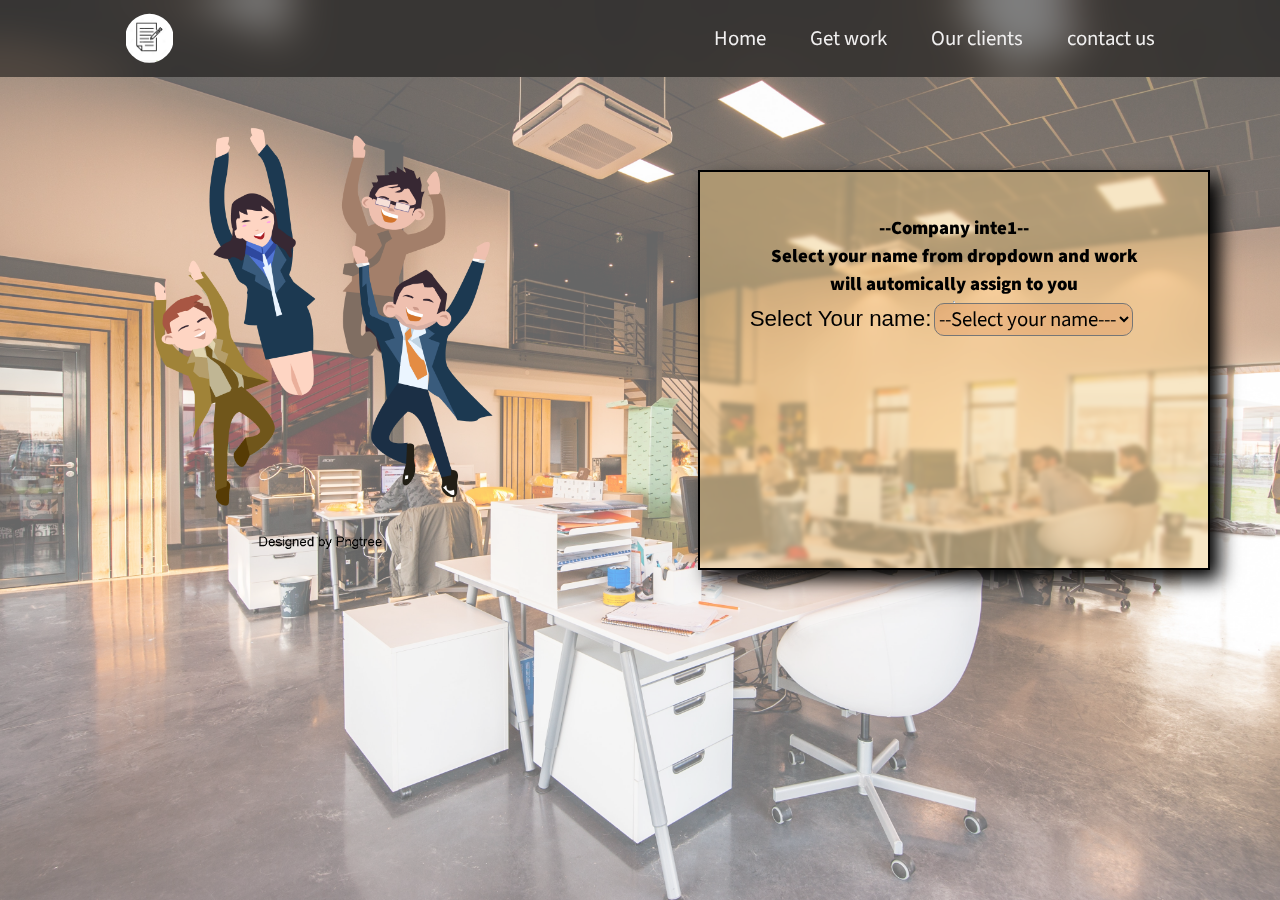
<file: index.html>
<!DOCTYPE html>
<html lang="en">

<head>
    <meta charset="UTF-8">
    <meta http-equiv="X-UA-Compatible" content="IE=edge">
    <meta name="viewport" content="width=device-width, initial-scale=1.0">
    <title>Website</title>
    <link rel="preconnect" href="https://fonts.googleapis.com">
   <link rel="preconnect" href="https://fonts.gstatic.com" crossorigin>
    <link href="https://fonts.googleapis.com/css2?family=Lato:wght@700&family=Source+Sans+Pro:ital,wght@0,200;0,300; 0,400;0,600;0,700;0,900;1,200;1,300;1,400;1,600;1,700;1,900&display=swap" rel="stylesheet">
   <link rel="stylesheet" href="index.css">
</head>

<body>
    <header>
        <nav id="navbar">
            <div id="logo">
                <img id="logo_img" src="photo/doco_logo.png" alt="document">
            </div>
            <ul>
            <li class="item"><a href="#home">Home</a></li>
            <li class="item"><a href="#jobs">Get work</a></li>
            <li class="item"><a href="#our_clients">Our clients</a></li>
            <li class="item"><a href="#contact">contact us</a></li>
            </ul>
        </nav>
    </header>
    <!-- <section id="home">
        <h1 class="h_heading">Welcome to my Project company</h1>
        <p id="home_p">
            Lorem ipsum dolor sit amet consectetur adipisicing elit. Officia aut modi maxime officiis, est nam sapiente pariatur atque vitae, dicta illum ipsam reprehenderit?
        </p>
                 <button class="btn">Order now</button>
    </section> -->
    <section id="jobs">
        <img src="photo/people.png" alt="not" srcset="" id="photo">
        <div class="container">
            <h3 id="para"> will automically assign to you</h3>
            <h3 id="para2">Select your name from dropdown and work</h3>
            <h3 id="para">--Company inte1--</h3>
            <hr>
            <div class="dropdown-container">
                <label for="name" id="select">Select Your name:</label>
                <select name="select" id="name" onchange="showoption(this)">
                    <option value="1" id="hello">--Select your name---</option>
                    <option value="0" id="al">Alok</option>
                    <option value="2">Sans</option>
                    <option value="3">Saif</option>
                    <option value="4">Shashi</option>
                    <option value="5">Salman</option>
                    <option value="6">Sharukh</option>
                    <option value="7">Hritik</option>
                    <option value="8">Raju</option>
                    <option value="9">Aditya</option>
                    <option value="10">Rahul</option>
                </select>
            </div>
                <div id="result"></div>
                <div id="message"></div>
                <div id="message2"></div>
                <button id="cancel" style="display:none" onclick="myStopFunction()">Cancel</button>
                <button id="redirect" style="display:none" onclick="agianRedirect()">Redirect</button>
            </div>
    </section>
</body>
<script>
    var myVar=0;
    const displayMessage=()=>{
        const messageArray=["Your work is do make website ui","Your work is do make webiste navbar","Your work is make loader","Your work is do make backened","Your work is do make databse","Your work is write code in mysql","Your work is in support","Your work is to make website in react","Your work is do make website in jquery","Your work is do make webiste angular"];
        var randomIndex = Math.floor(Math.random() *messageArray.length); 
        document.getElementById("result").innerHTML=messageArray[randomIndex];
        redirecting();
    }
    const showoption=(s)=>{
       let a=s[s.selectedIndex].id;
       displayMessage();
    }
    const redirecting=()=>{
        document.getElementById("cancel").style.display="block";
        setTimeout(() => {
            document.getElementById("result").style.display="none";
            document.getElementById("message").innerHTML="You are Redirecting to another page To assign you work if want to cancel then click on cancel button";
        },2000);
        redirect();
    
    }
        const redirect=()=>{
        myVar=setTimeout(() => {
            window.location.href = "assignWork.html";
        }, 5000);
    }
      const agianRedirect=()=>{
        window.location.href = "assignWork.html";
      }
    function myStopFunction() {
        console.log("Working");
        clearTimeout(myVar);
        document.getElementById("message").style.display="none";
        document.getElementById("message2").innerHTML="You have cancelled redirecting to redirect again click on redirect button";
        document.getElementById("redirect").style.display="block";
    }
</script>
</html>
</file>
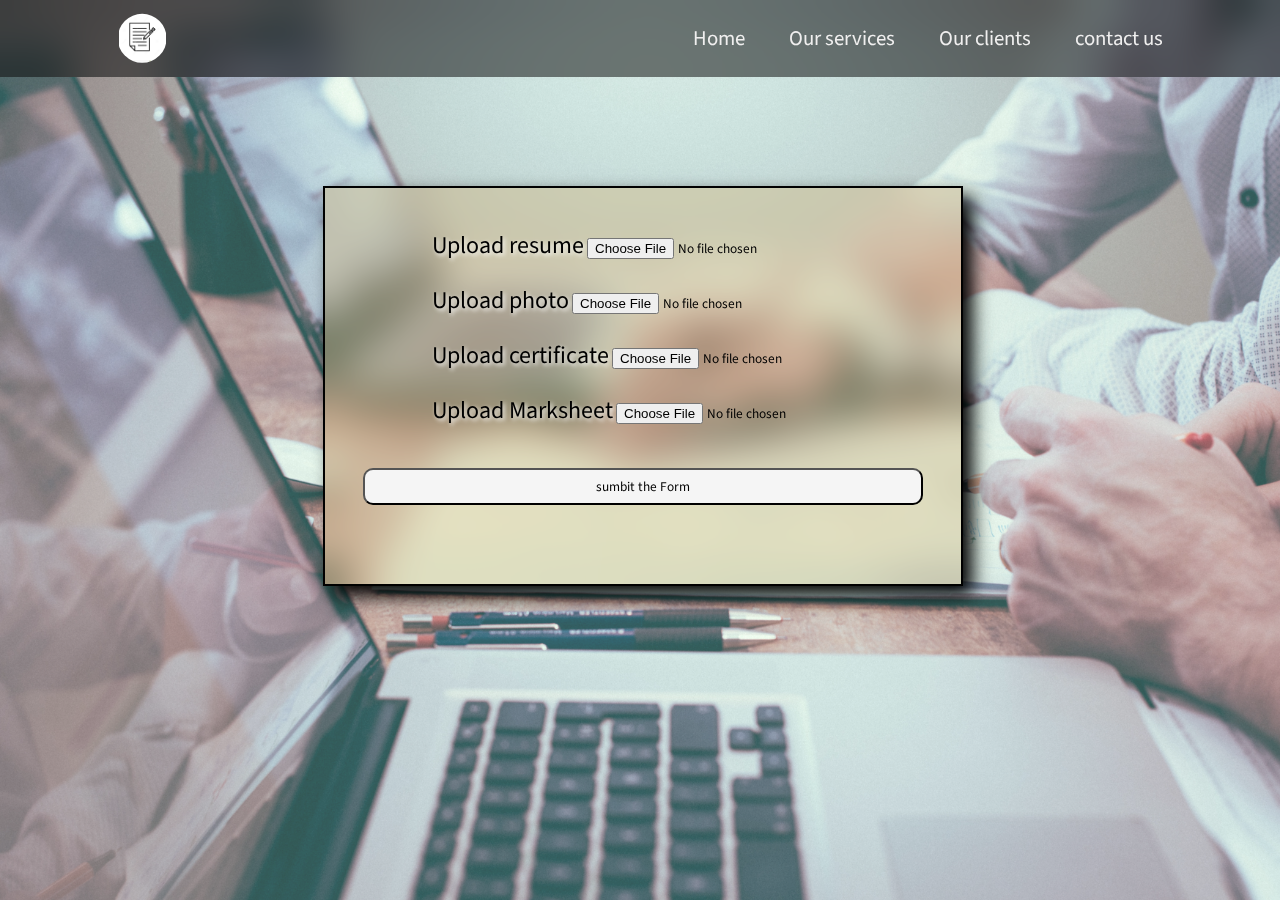
<file: assignWork.html>
<!DOCTYPE html>
<html lang="en">

<head>
    <meta charset="UTF-8">
    <meta http-equiv="X-UA-Compatible" content="IE=edge">
    <meta name="viewport" content="width=device-width, initial-scale=1.0">
    <title>Assign-work-employess</title>
    <link rel="preconnect" href="https://fonts.googleapis.com">
   <link rel="preconnect" href="https://fonts.gstatic.com" crossorigin>
   <link href="https://fonts.googleapis.com/css2?family=Lato:wght@700&family=Source+Sans+Pro:ital,wght@0,200;0,300;0,400;0,600;0,700;0,900;1,200;1,300;1,400;1,600;1,700;1,900&display=swap" rel="stylesheet">
    <link rel="stylesheet" href="assignWork.css">
</head>

<body>
     <header>
        <nav id="navbar">
            <div id="logo">
                <img id="logo_img" src="photo/doco_logo.png" alt="document">
            </div>
            <ul>
            <li class="item"><a href="#home">Home</a></li>
            <li class="item"><a href="#services">Our services</a></li>
            <li class="item"><a href="#our_clients">Our clients</a></li>
            <li class="item"><a href="#contact">contact us</a></li>
            </ul>
        </nav>
    </header>
    <section>
        <div class="container">
            <form action="">
                <div class="file-container">
                    <label for="fileName" class="label-text">Upload resume</label>
                    <input type="file" name="myFile" id="fileName" onchange="return fileValidation()">
                </div>
                <div class="file-container">
                    <label for="file" class="label-text" >Upload photo</label>
                    <input type="file" name="myFile" id="file" onchange="return fileValidationn()">
                </div>
                <div class="file-container">
                    <label for="fileName" class="label-text" >Upload certificate</label>
                    <input type="file" name="myFile" id="fileName1" onchange="return fileValidation1()">
                </div>
                <div class="file-container">
                    <label for="fileName" class="label-text" >Upload Marksheet</label>
                    <input type="file" name="myFile" id="fileName2" onchange="return fileValidation2()">
                </div>
            </form>
            <!-- <button onclick = "GFG_Fun()">Sumbit </button> -->
            <input type="submit" value="sumbit the Form" onclick = "GFG_Fun()" id="sumbit">
        </div>

    </section>
</body>
<script>
    function fileValidation() {
        var fileInput =document.getElementById('fileName');

        var filePath = fileInput.value;

        // Allowing file type
        var allowedExtensions = /(\.doc|\.docx|\.odt|\.pdf|\.tex|\.txt|\.rtf|\.wps|\.wks|\.wpd)$/i;

        if (!allowedExtensions.exec(filePath)) {
            alert('Invalid file type');
            fileInput.value = '';
            return false;
        }
    }
    function fileValidation1() {
        var fileInput =document.getElementById('fileName1');

        var filePath = fileInput.value;

        // Allowing file type
        var allowedExtensions = /(\.doc|\.docx|\.odt|\.pdf|\.tex|\.txt|\.rtf|\.wps|\.wks|\.wpd)$/i;

        if (!allowedExtensions.exec(filePath)) {
            alert('Invalid file type');
            fileInput.value = '';
            return false;
        }
    }
    function fileValidation2() {
        var fileInput =document.getElementById('fileName2');

        var filePath = fileInput.value;

        // Allowing file type
        var allowedExtensions = /(\.doc|\.docx|\.odt|\.pdf|\.tex|\.txt|\.rtf|\.wps|\.wks|\.wpd)$/i;

        if (!allowedExtensions.exec(filePath)) {
            alert('Invalid file type');
            fileInput.value = '';
            return false;
        }
    }
    function fileValidationn() {
            var fileInput = document.getElementById('file');
              
            var filePath = fileInput.value;
          
            // Allowing file type
            var allowedExtensions = /(\.jpg|\.jpeg|\.png|\.gif)$/i;
              
            if (!allowedExtensions.exec(filePath)) {
                alert('Invalid file type');
                fileInput.value = '';
                return false;
            } 
        }
        function GFG_Fun() {
            
            const file = document.getElementById("file");
            const fileName=document.getElementById("fileName");
            const fileName1=document.getElementById("fileName1");
            const fileName2=document.getElementById("fileName2");
            if((file.files.length ||fileName.files.length ||fileName1.files.length ||fileName2.files.length )!== 0 )
            {
                alert("Success: You form is sumbitted")
            } else 
            {
                alert("Error: Select at least one file");
            }
        }
</script>

</html>
</file>
<file: index.css>
*{
    box-sizing: border-box;
    padding: 0px;
    margin: 0px;
    font-family: 'Lato', sans-serif;
    font-family: 'Source Sans Pro', sans-serif;
}
/* nav bar styling */
html{
  scroll-behavior: smooth;
}
#navbar{
  position:sticky;
  top:0px;
  left:0px;
  display: flex;
  justify-content:space-around;
  backdrop-filter: blur(20px);
  z-index: 1;
}
#navbar::before{
  content:" ";
  background-color: black;
  position: absolute;
  width:100%;
  height: 100%;
  top:0px;
  z-index: -1;
  opacity: 0.5;
}  
/* styling navbar ul element */
#navbar ul{
  display: flex;
  flex-direction:row;
  align-items: center;
  padding: 0px 0px;
}
#navbar ul li{
  list-style-type:none;
  font-size: 1.3rem;
}
/* styling navbar ul li a  element  */
#navbar ul li a{
  display: block;
  text-decoration: none;
  color:rgb(240, 239, 239);
  padding:4px 22px;
  transition: all 1s ease-in-out 0s;
}
/* hover a  */
#navbar ul li a:hover{
  color:black;
  background-color: rgba(255, 255, 255, 0.267); 
  border-radius: 10px;
  transform: scale(1.3);
  text-shadow: 2px 2px 4px white; 
} 
#logo{
  padding: 10px 10px;
  width: 30%;
  margin: 0px 0px;
}
#logo_img{
    display: block;
    width:13%;
    margin:3px 13px;
    clip-path: circle(50% at 50% 50%);
}
/* body to assign work  */
#jobs::before{
  content: " ";
  background: url("photo/photo-office.jpg") no-repeat center center/cover;
  position: absolute;
  top:0px;
  left:0px;
  width:100%;
  height:100%;
  z-index: -1;
  opacity: 0.6;
} 
/* select tag box css  */
.container{
  z-index: 1;
  background-color:rgba(240, 200, 125, 0.438);
  backdrop-filter: blur(2px);
  display:flex;
  height: 400px;
  width:40%;
  flex-direction: column;
  justify-content: center;
  align-items: center;
  border:2px solid black;
  box-shadow: 10px 10px 18px black;
  padding: 15px;
  position:absolute;
  top:170px;
  left:698px;
}
#para{
  /* font-size: 0.9rem; */
  margin-top: -114px;
  margin-bottom: 60px;
  font-family: 'Lato', sans-serif;
  font-family: 'Source Sans Pro', sans-serif;
  font-weight: 900;
}
#para2{
  /* font-size: 0.9rem; */
  margin-top: -114px;
  margin-bottom: 60px;
  font-family: 'Lato', sans-serif;
  font-family: 'Source Sans Pro', sans-serif;
  font-weight: 900;
}
.display-option{
  display:none;
}
/* select tag css  */
#select{
  font-size: 1.4rem;
  margin-left: -25px;
  font-family: 'Franklin Gothic Medium', 'Arial Narrow', Arial, sans-serif;
}
/* dropdown css  */
#name{
  font-size: 1.3rem;
  margin-bottom: 20px;
  border-radius: 10px;
  outline: none;
  font-family: 'Lato', sans-serif;
  font-family: 'Source Sans Pro', sans-serif;
  background:rgba(209, 114, 58, 0.226);
}
#result,#message,#message2{
  font-size: 2rem;
  font-weight: 900;
  font-family: 'Franklin Gothic Medium', 'Arial Narrow', Arial, sans-serif;
}
#cancel{
  /* display:none; */
  position: absolute;
  top:265px;
  left:55px;
  background-color:rgba(240, 200, 125, 0.438);
  width:80%;
  padding: 10px;
  border-radius: 10px;
}
#redirect{
  position: absolute;
  top:324px;
  left:55px;
  border-radius: 10px;
  background-color:rgba(240, 200, 125, 0.438);
  width:80%;
  padding: 10px;
}
/* result message  */
#result,#message,#message2{
  font-size: 1rem;
  font-family: 'Lato', sans-serif;
  font-family: 'Source Sans Pro', sans-serif;
}
#photo{
  display:block;
  position: absolute;
  top:114px;
  left:96px;
  width:35%;
}
</file>
<file: assignWork.css>
/* nav bar styling */
#navbar{
  position: sticky;
  display: flex;
  top:0px;
  left:0px;
  justify-content:space-around;
  backdrop-filter: blur(20px);
  z-index: 1;
}
#navbar::before{
  content:"";
  background-color: black;
  position: absolute;
  width:100%;
  height: 100%;
  top:0px;
  z-index: -1;
  opacity: 0.5;
}  
/* styling navbar ul element */
#navbar ul{
  display: flex;
  flex-direction:row;
  align-items: center;
  padding: 0px 0px;
}
#navbar ul li{
  list-style-type:none;
  font-size: 1.3rem;
}
/* styling navbar ul li a  element  */
#navbar ul li a{
  display: block;
  text-decoration: none;
  color:rgb(240, 239, 239);
  padding:4px 22px;
  transition: all 1s ease-in-out 0s;
}
/* hover a  */
#navbar ul li a:hover{
  color:black;
  background-color: rgba(255, 255, 255, 0.267); 
  border-radius: 10px;
  transform: scale(1.3);
  text-shadow: 2px 2px 4px white; 
} 
#logo{
  padding: 10px 10px;
  width: 30%;
  margin: 0px 0px;
}
#logo_img{
    display: block;
    width:13%;
    margin:3px 13px;
    clip-path: circle(50% at 50% 50%);
}

/* navbar menu  */
*{
    box-sizing: border-box;
    padding: 0px;
    margin: 0px;
    font-family: 'Lato', sans-serif;
    font-family: 'Source Sans Pro', sans-serif;
}
.container{
  background: rgba(221, 179, 100, 0.308);
  backdrop-filter: blur(20px);
  padding: 20px;
  position: absolute;
  top:186px;
  left:323px;
  width:50%;
  height:400px;
  border:2px solid black;
  box-shadow: 10px 10px 18px;
  display:flex;
  flex-direction: column;
  align-items: center;
}
.file-container{
  margin:20px;
}
.label-text{
  font-size: 1.5rem;
  text-shadow: 2px 2px 4px white;
}
body::before{
    content: " ";
    background: url("photo/photo-2.jpg") no-repeat center center/cover;
    position: absolute;
    top:0px;
    left:0px;
    width:100%;
    height:100%;
    z-index: -1;
    opacity: 0.8;
}
#sumbit{
  position: relative;
  top:20px;
  left:0px;
  background-color: whitesmoke;
  width:94%;
  padding: 7px;
  border-radius: 10px;
}
</file>
